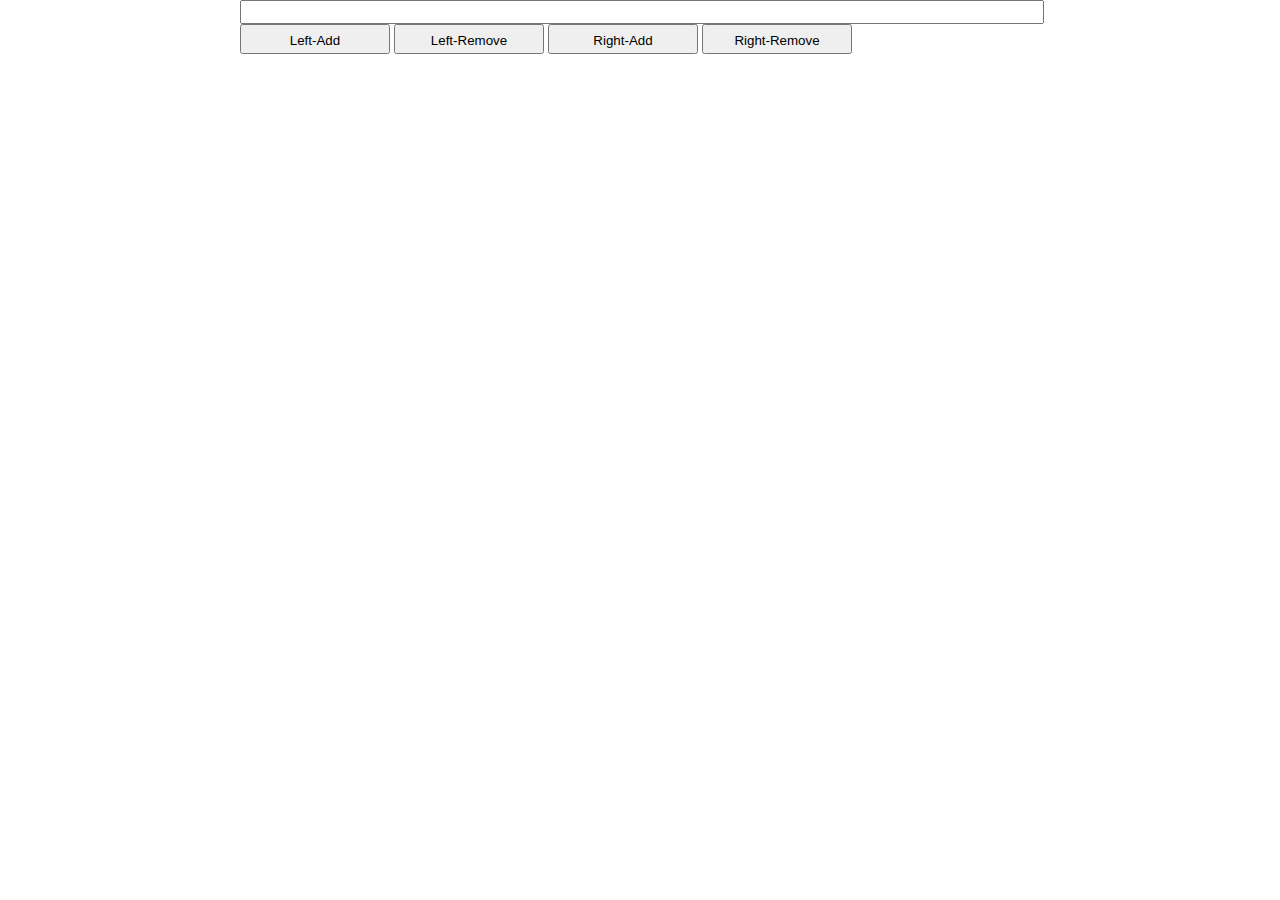
<file: HomeWork-Five/index.html>
<!DOCTYPE html>
<html lang="en">
<head>
	<meta charset="UTF-8">
	<title>Queue</title>
	<link rel="stylesheet" type="text/css" href="css/main.css"></head>
	<script src="js/jquery.min.js"></script>
<body>
	<div id="main_content">
		<input type="text" name="text" id="input_num">
		<br>
		<button id="left_add">Left-Add</button>
		<button id="left_remove">Left-Remove</button>
		<button id="right_add">Right-Add</button>
		<button id="right_remove">Right-Remove</button>
		<div id="queue"></div>
	</div>
	<script src="js/main.js"></script>
</body>
</html>
</file>
<file: HomeWork-Five/css/main.css>
body,
div,
input
{
    font-family: '微软雅黑';

    margin: 0;
    padding: 0;
}
button
{
    line-height: 30px;

    box-sizing: border-box;
    width: 150px;
    height: 30px;
    margin: 0;
    margin: 0;
    padding: 0;

    cursor: pointer;
    text-align: center;
}
input
{
    width: inherit;
    height: 20px;
}
#main_content
{
    width: 800px;
    height: 800px;
    margin: 0 auto;
}
.demo
{
    font-size: 30px;
    font-weight: 500;
    line-height: 100px;

    float: left;
    overflow: hidden;

    width: 100px;
    height: 100px;
    margin: 10px;

    text-align: center;

    color: #333;
    background-color: rgba(132,255,132,1);
}
</file>
